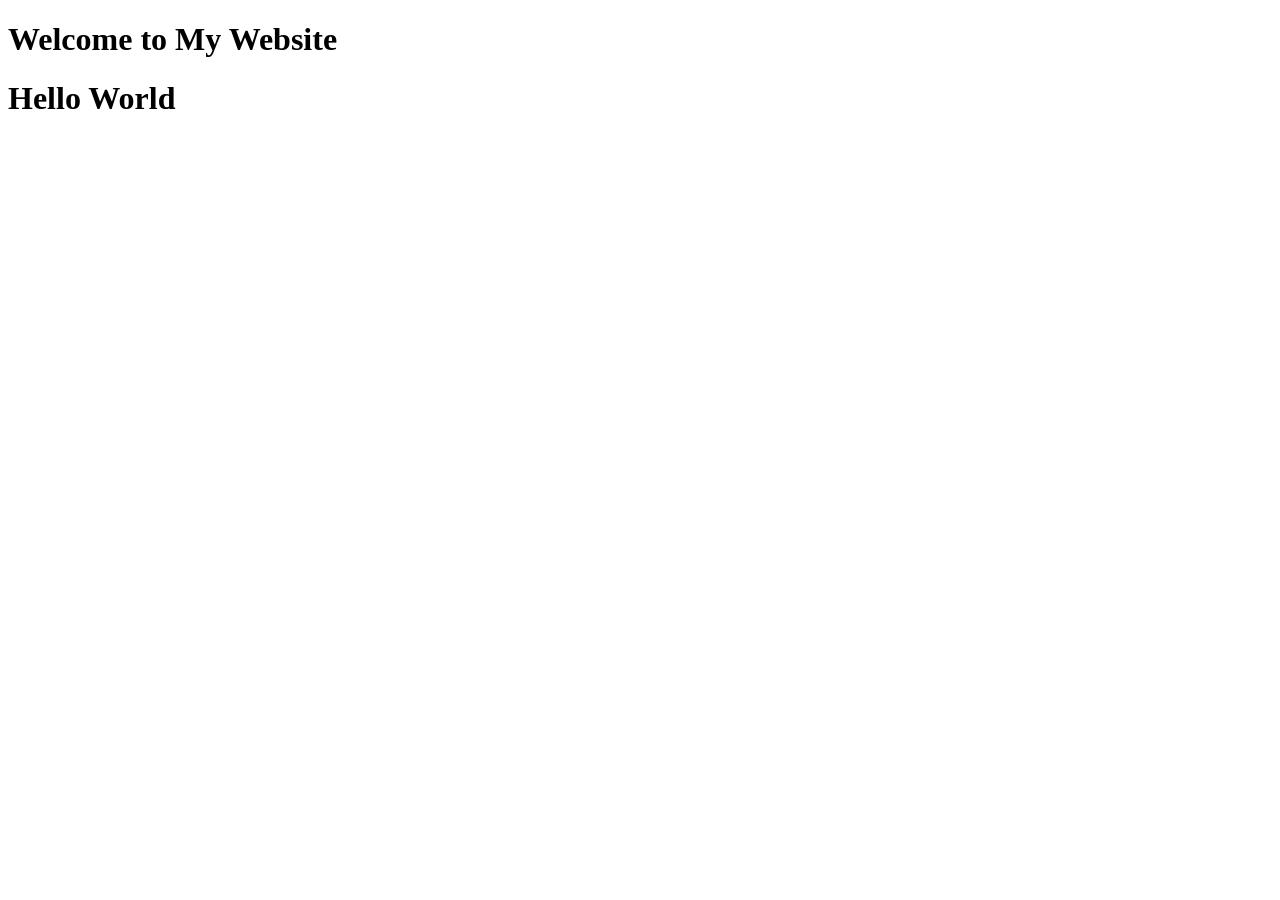
<file: index.html>
<!DOCTYPE html>
<html lang="en">
<head>
    <meta charset="UTF-8">
    <meta name="viewport" content="width=device-width, initial-scale=1.0">
    <title>Document</title>
</head>
<body>
    <h1>Welcome to My Website</h1>
   <h1>Hello World</h1>
</body>
</html>
</file>
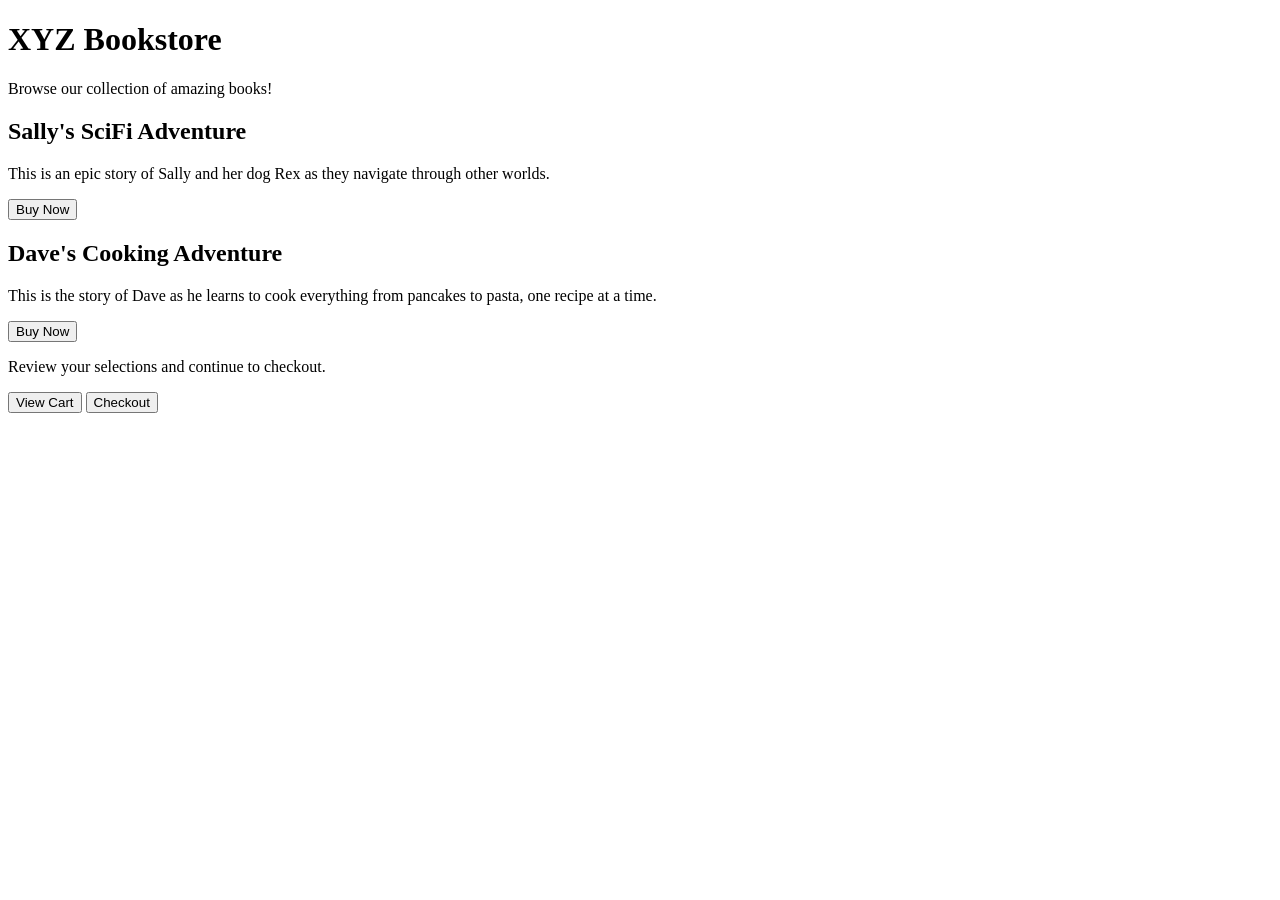
<file: Bookstore Page.html>
<!DOCTYPE html>
<html lang="en">
<head>
  <meta charset="UTF-8" />
  <title>XYZ Bookstore Page</title>
</head>

<body>
  <h1>XYZ Bookstore</h1>
  <p>Browse our collection of amazing books!</p>
  
  <div class="card-container">
    <div class="card" id="sally-adventure-book">
      <h2>Sally's SciFi Adventure</h2>
      <p>This is an epic story of Sally and her dog Rex as they navigate through other worlds.</p>
      <button class="btn">Buy Now</button>
    </div>
    
    <div class="card" id="dave-cooking-book">
      <h2>Dave's Cooking Adventure</h2>
      <p>This is the story of Dave as he learns to cook everything from pancakes to pasta, one recipe at a time.</p>
      <button class="btn">Buy Now</button>
    </div>
  </div>
  
  <p>Review your selections and continue to checkout.</p>
  
  <div class="btn-container">
<button Class="btn" Id="view-cart-btn">View Cart</button>
<button Class="btn" Id="checkout-btn">Checkout</button>
   
  </div>
</body>

</html>
</file>
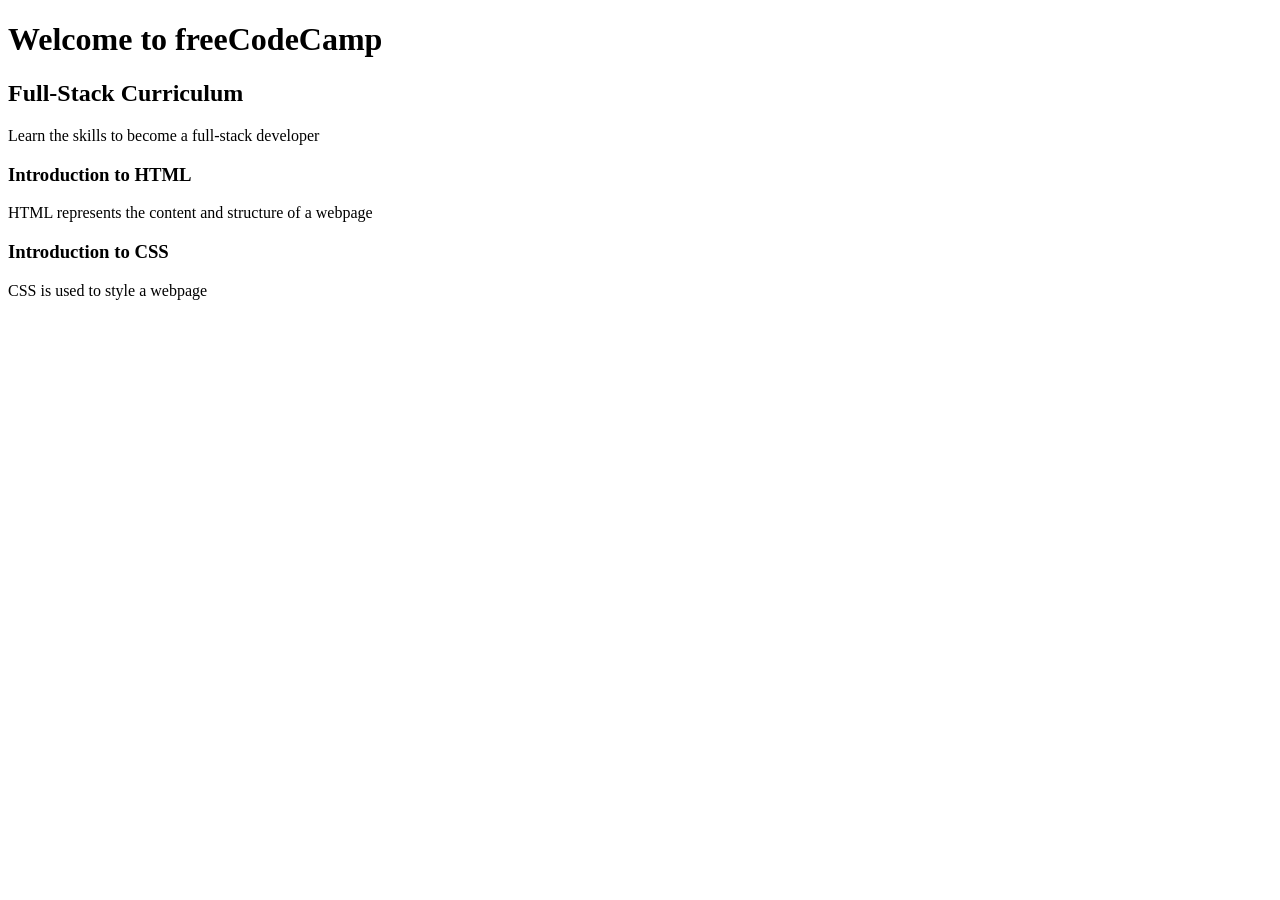
<file: Curriculum outline.html>
<!DOCTYPE html>
<html lang="en">
<head>
    <meta charset="UTF-8">
    <meta name="viewport" content="width=device-width, initial-scale=1.0">
    <title>Document</title>
</head>
<body>
    <h1>Welcome to freeCodeCamp</h1>
<h2>Full-Stack Curriculum</h2>
<p>Learn the skills to become a full-stack developer</p>

<h3>Introduction to HTML</h3>
<p>HTML represents the content and structure of a webpage</p>

<h3>Introduction to CSS</h3>
<p>CSS is used to style a webpage</p>


</body>
</html>
</file>
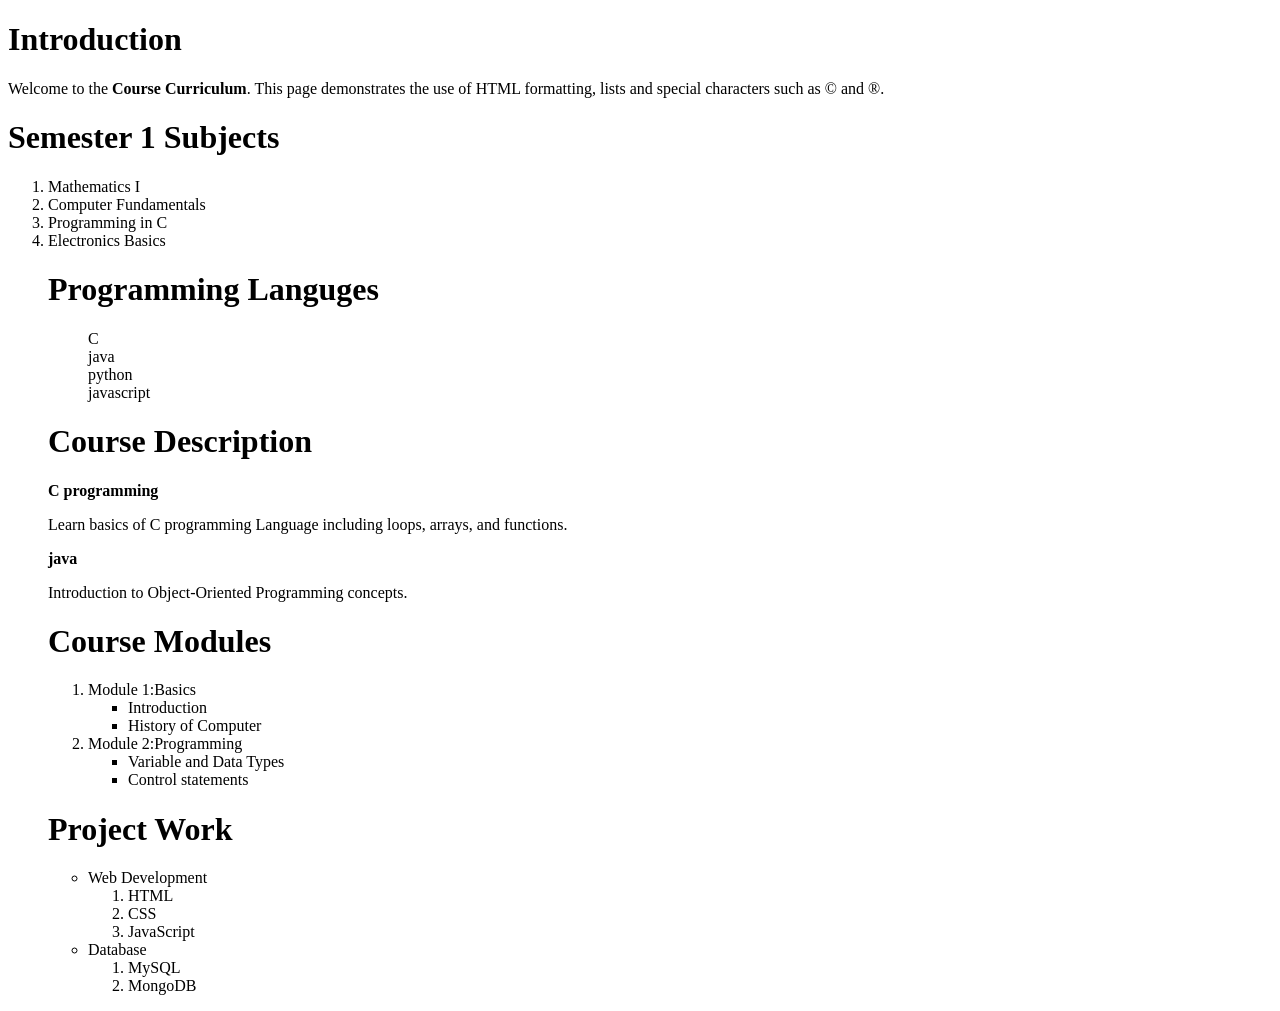
<file: exp1.html>
<!DOCTYPE html>
<html lang="en">
<head>
    <meta charset="UTF-8">
    <meta name="viewport" content="width=device-width, initial-scale=1.0">
    <title>Experiment 1</title>
</head>
<body>
        <h1>Introduction </h1>
        <p>Welcome to the <b>Course Curriculum</b>. This page demonstrates the use of HTML formatting, lists and special characters such as &copy; and &reg;.</p>

    <h1>Semester 1 Subjects </h1>    
    <ol> 
        <li> Mathematics I</li>
        <li> Computer Fundamentals</li>
        <li> Programming in C</li>
        <li> Electronics Basics</li>

    <h1>Programming Languges</h1>
        <ul>C</ul> 
        <ul>java</ul>
        <ul>python</ul>
        <ul>javascript</ul>

     <h1>Course Description</h1> 

     <b>C programming</b>
         <dl>Learn basics of C programming Language including loops, arrays, and functions.</dl>

         <b>java</b>
            <dl>Introduction to Object-Oriented Programming concepts.</dl>

    <h1>Course Modules</h1>

        <ol>
            <li>Module 1:Basics</li>
            <ul>
                <li>Introduction</li>
                <li>History of Computer</li> 
            </ul>
            <li>Module 2:Programming</li>
            <ul>
                <li>Variable and Data Types</li>
                <li>Control statements</li>
            </ul>
        </ol>


        <h1>Project Work</h1>

        <ul>
            <li> Web Development</li>
            <ol>
                <li>HTML</li>
                <li>CSS</li>
                <li>JavaScript</li>
            </ol>
        </ul>
        <ul>
            <li>Database</li>
            <ol>
                <li>MySQL</li>
                <li>MongoDB</li>
            </ol>
        </ul>

    </ol>
    </body>
</html>
</file>
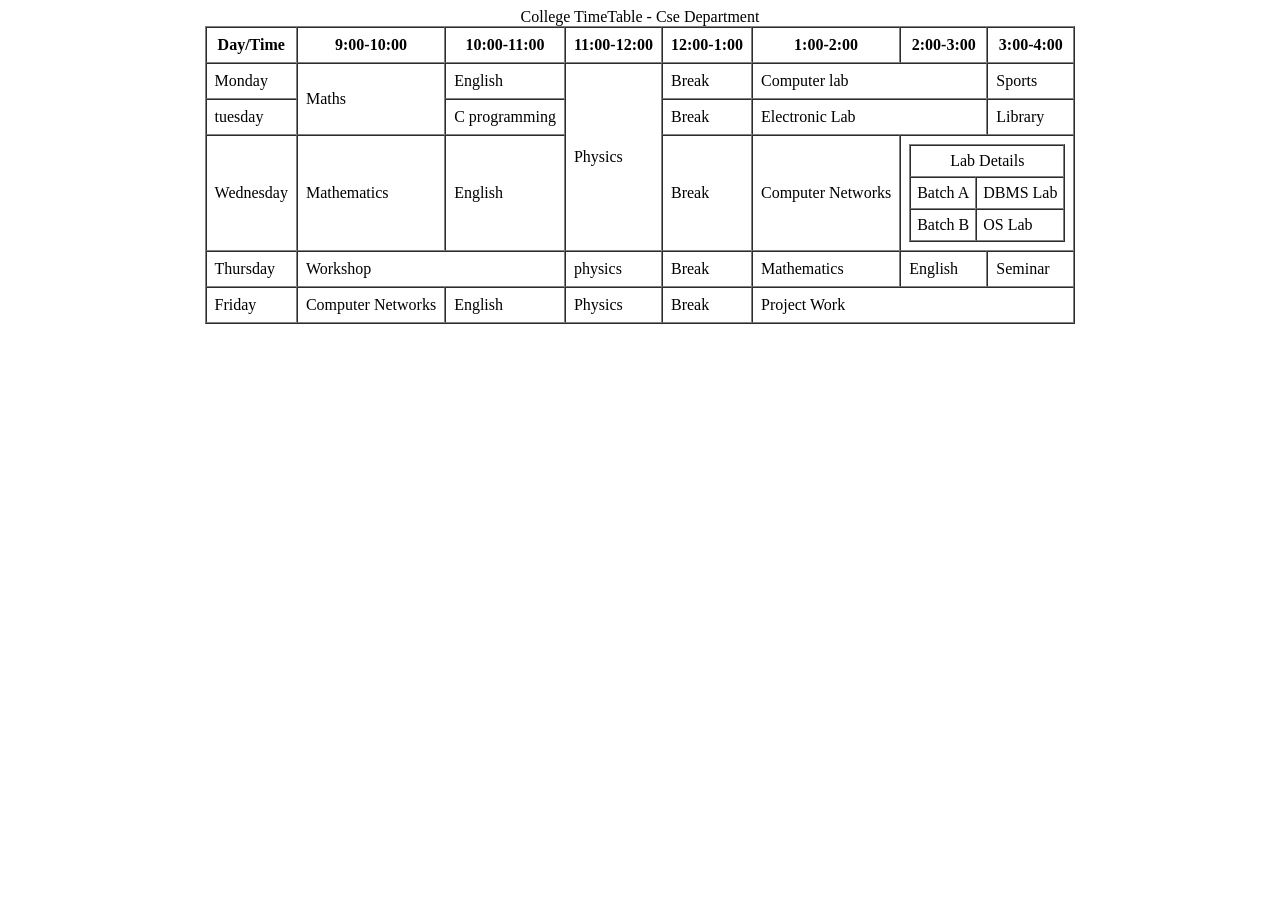
<file: exp3.html>
<!DOCTYPE html>
<html lang="en">
<head>
    <meta charset="UTF-8">
    <meta name="viewport" content="width=device-width, initial-scale=1.0">
    <title>Time Table</title>
</head>
<body>
   <table border="1" align="center" cellpadding="8" cellspacing="0">
    <caption>College TimeTable - Cse Department</caption>
    <tr>
        <th>Day/Time</th>
        <th>9:00-10:00</th>
        <th>10:00-11:00</th>
        <th>11:00-12:00</th>
        <th>12:00-1:00</th> 
        <th>1:00-2:00</th>
        <th>2:00-3:00</th>
        <th>3:00-4:00</th>


    </tr>
    <tr>
        <td>Monday</td>
        <td rowspan="2">Maths</td>
        <td>English</td>
        <td rowspan="3">Physics</td>
        <td>Break</td>
        <td colspan="2">Computer lab</td>
        <td>Sports</td>
        
    </tr>
    <tr>
        <td>tuesday</td>
        <td>C programming</td>
        <td>Break</td>
        <td colspan="2">Electronic Lab</td>
        <td>Library</td>
     </tr>
     <tr>
        <td>Wednesday</td>
        <td>Mathematics</td>
        <td>English</td>
        <td>Break</td>
        <td>Computer Networks</td>
        <td   colspan="2" align="center" valign="middle">
            <table class="nested-table" border="1" cellpadding="6" cellspacing="0">
                <tr>
                    
                    <td align="center" colspan="2">Lab Details</td>
                </tr>
                <tr>
                    <td>Batch A</td>
                    <td>DBMS Lab</td>
                </tr>
                <tr>
                    <td>Batch B</td>
                    <td>OS Lab</td>
                </tr>
            </table>
        </td>
     </tr>
      <tr>
     <td>Thursday</td>
     <td colspan="2">Workshop</td>
     <td>physics</td>
     <td>Break</td>
     <td>Mathematics</td>
     <td>English</td>
     <td>Seminar</td>

   </tr>
   <tr>
    <td>Friday</td>
    <td>Computer Networks</td>
    <td>English</td>
    <td>Physics</td>

    <td>Break</td>
    <td colspan="3">Project Work</td>
   </tr>
   </table>
  
</body>
</html>
</file>
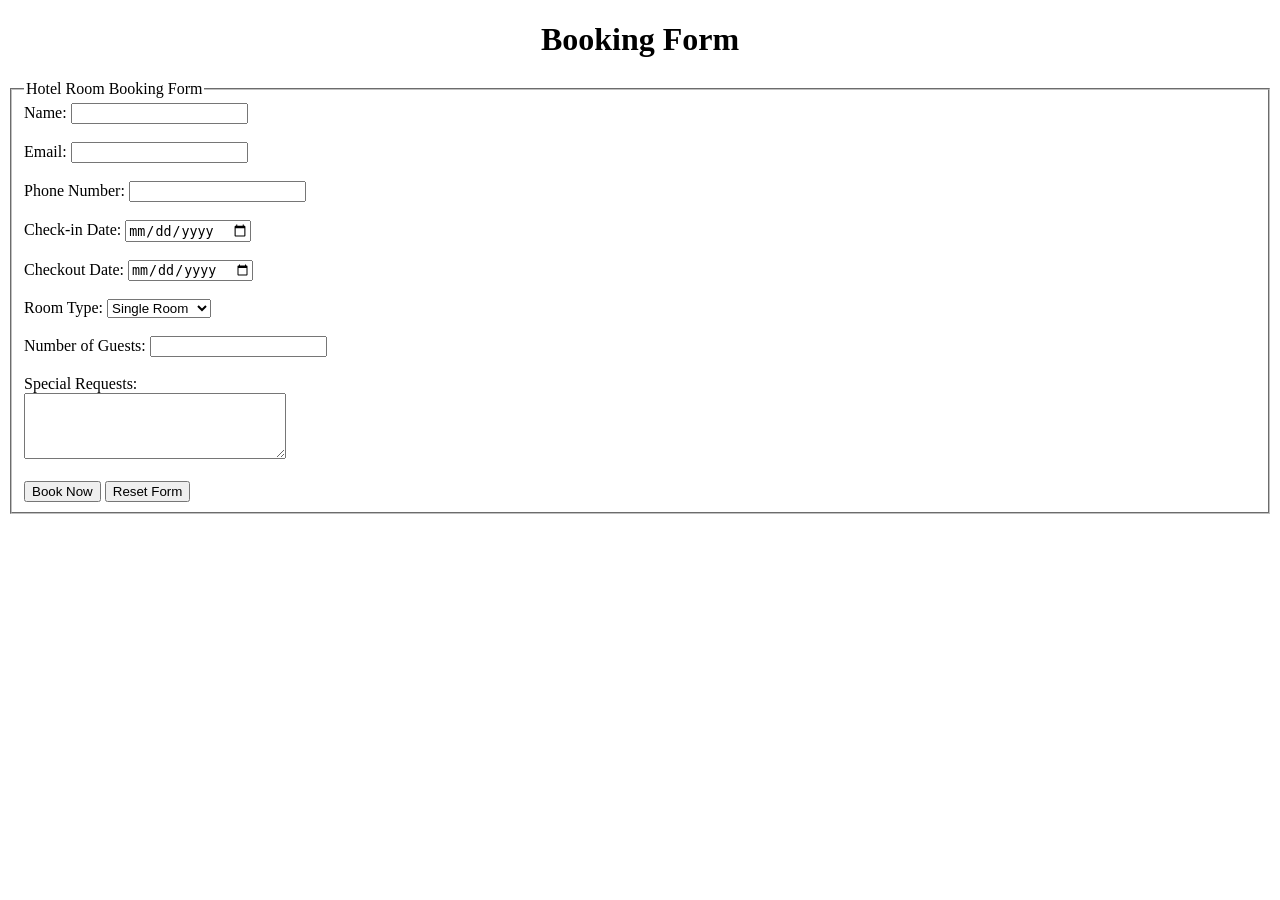
<file: exp4.html>
<!DOCTYPE html>
<html lang="en">

<head>
    <meta charset="UTF-8">
    <meta name="viewport" content="width=device-width, initial-scale=1.0">
    <title>Booking Form</title>
</head>

<body>
    <h1 align="center">Booking Form</h1>
    <form action="#" method="post">
        <fieldset>
            <legend>Hotel Room Booking Form</legend>
            <label for="name">Name:</label>
            <input type="text" id="name" name="name" required><br><br>

            <label for="email">Email:</label>
            <input type="email" id="email" name="email" required><br><br>

            <label for="phone">Phone Number:</label>
            <input type="tel" id="phone" name="phone" required><br><br>

            <label for="date">Check-in Date:</label>
            <input type="date" id="date" name="checkindate" required><br><br>

            <label for="date">Checkout Date:</label>
            <input type="date" id="date" name="checkoutdate" required><br><br>

            <label for="room">Room Type:</label>
            <select id="room" name="room">
                <option>Single Room</option>
                <option>Double Room</option>
                <option>Deluxe Room</option>
                <option>Family Room</option>
            </select>
            <br><br>

            <label for="guests">Number of Guests:</label>
            <input type="number" id="guests" name="guests" min="1" required><br><br>

            <label for="requests">Special Requests:</label>
            <br>
            <textarea id="requests" name="requests" rows="4" cols="30"></textarea>
            <br><br>

            <input type="submit" value="Book Now">
            <input type="reset" value="Reset Form">
        </fieldset>
    </form>
</body>

</html>
</file>
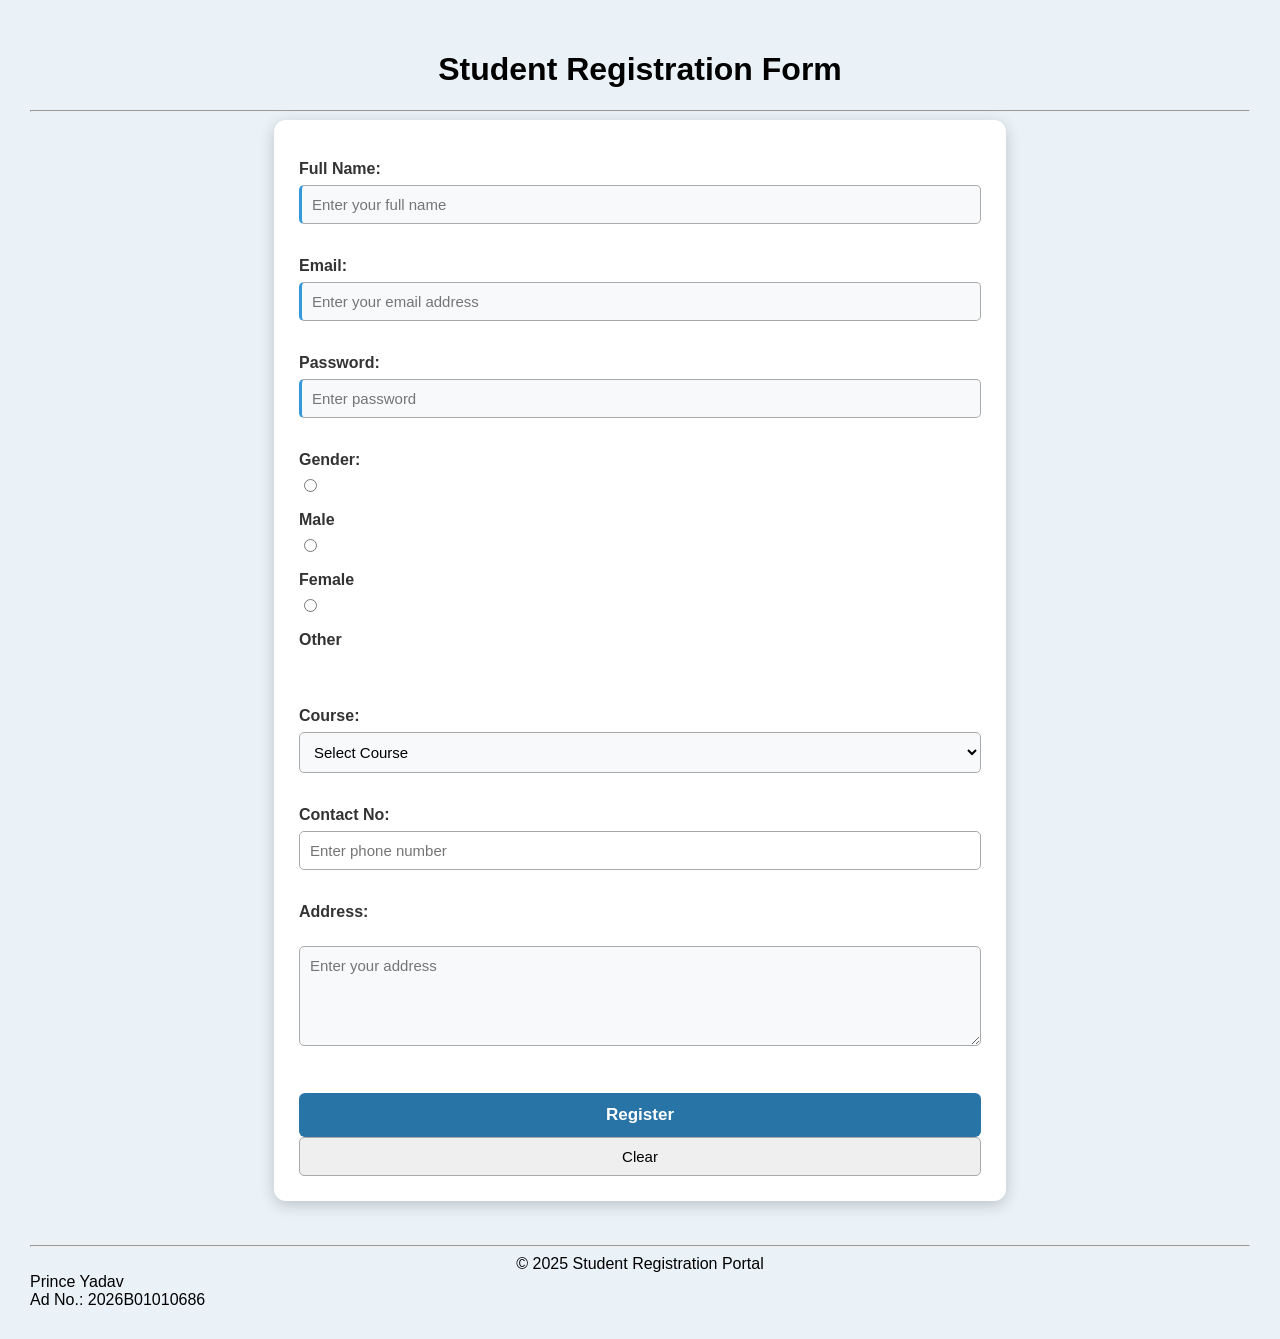
<file: exp5.html>
<!DOCTYPE html>
<html lang="en">

<head>
    <meta charset="UTF-8">
    <meta name="viewport" content="width=device-width, initial-scale=1.0">
    <title>Student Registration Form</title>
    <link rel="stylesheet" href="style.css">
    
</head>
<h1 align="center">Student Registration Form</h1>
<hr>

<form>

    <label for="name">Full Name:</label>
    <input type="text" id="name" name="name" placeholder="Enter your full name" required>
    <br><br>

    <label for="email">Email:</label>
    <input type="email" id="email" name="email" placeholder="Enter your email address" required>
    <br><br>

    <label for="password">Password:</label>
    <input type="password" id="password" name="password" placeholder="Enter password" required>
    <br><br>

    <label>Gender:</label>
    <input type="radio" id="male" name="gender" value="Male">
    <label for="male">Male</label>

    <input type="radio" id="female" name="gender" value="Female">
    <label for="female">Female</label>

    <input type="radio" id="other" name="gender" value="Other">
    <label for="other">Other</label>
    <br><br>

    <label for="course">Course:</label>
    <select id="course" name="course">
        <option value="">Select Course</option>
        <option value="bca">BCA</option>
        <option value="btech">B.Tech</option>
        <option value="bba">BBA</option>
        <option value="mca">MCA</option>
    </select>
    <br><br>

    <label for="contact">Contact No:</label>
    <input type="tel" id="contact" name="contact" placeholder="Enter phone number">
    <br><br>

    <label for="address">Address:</label>
    <br>
    <textarea id="address" name="address" rows="4" cols="35" placeholder="Enter your address"></textarea>
    <br><br>

    <input type="submit" value="Register">
    <input type="reset" value="Clear">

</form>
<br><br>
<hr>
<footer align="center">
    &copy; 2025 Student Registration Portal
</footer>
<footer>
    Prince Yadav <br> Ad No.: 2026B01010686
</footer>
</body>
</html>
</file>
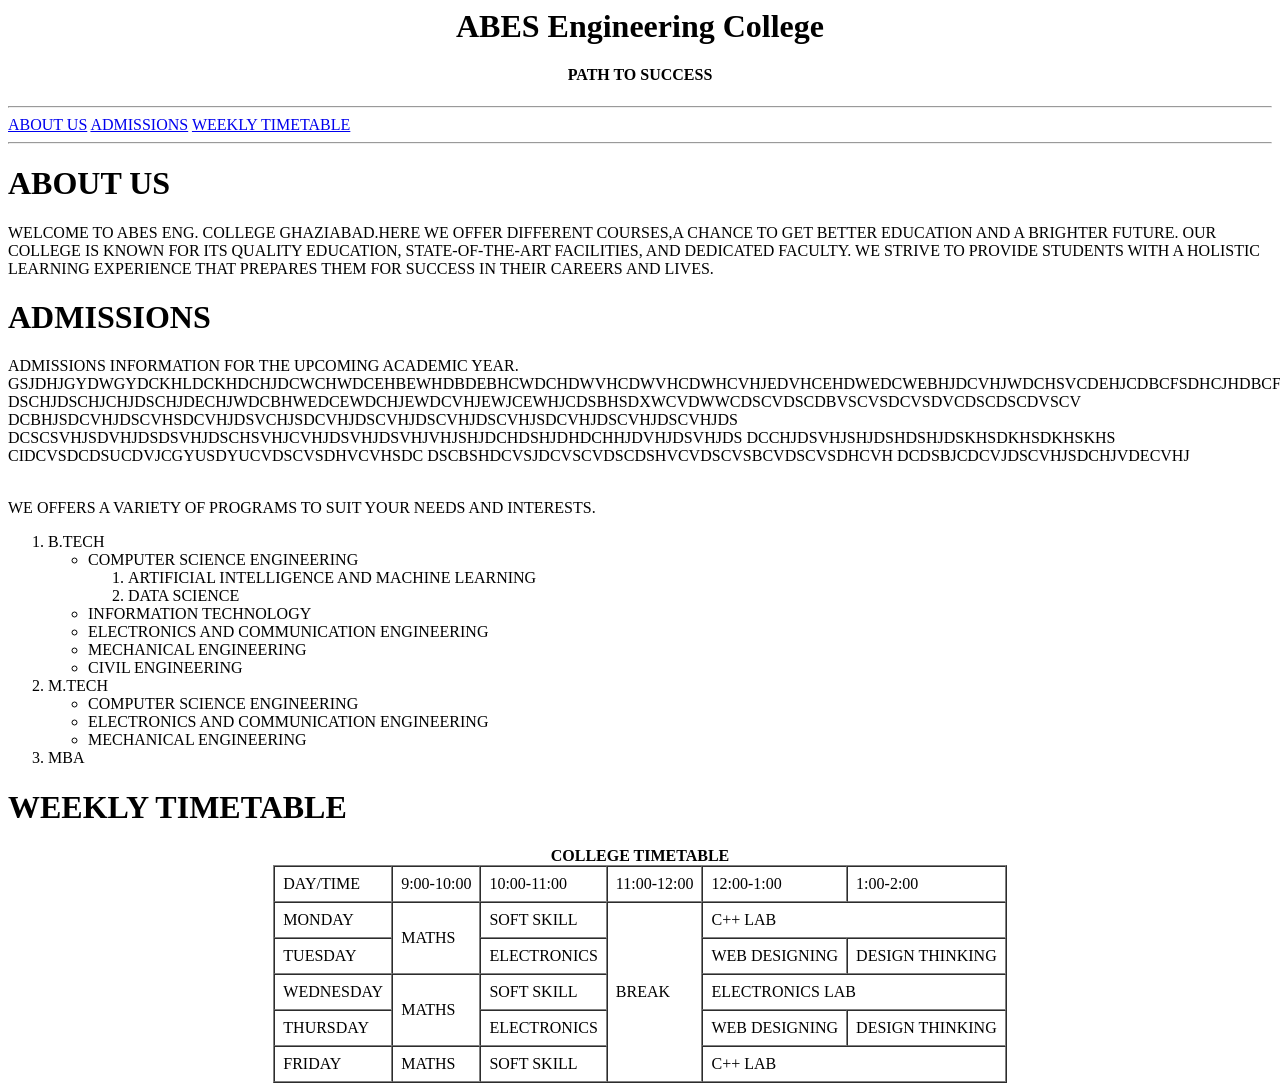
<file: pratice.html>
<html>
    <head>
        <title>ABES engineering college</title>
    </head>
    <body>
        <h1 align="center"> ABES Engineering College</h1>
        <H4 align="center">PATH TO SUCCESS</H4>
        <hr>
        <a href="#about">ABOUT US</a>
        <a href="#admissions">ADMISSIONS</a>
        <a href="#timetable">WEEKLY TIMETABLE</a>
    
        <hr>
      <h1 id="about">ABOUT US</h1>
      <P>WELCOME TO ABES ENG. COLLEGE GHAZIABAD.HERE WE OFFER DIFFERENT COURSES,A CHANCE TO GET BETTER EDUCATION AND A BRIGHTER FUTURE. OUR COLLEGE IS KNOWN FOR ITS QUALITY EDUCATION, STATE-OF-THE-ART FACILITIES, AND DEDICATED FACULTY. WE STRIVE TO PROVIDE STUDENTS WITH A HOLISTIC LEARNING EXPERIENCE THAT PREPARES THEM FOR SUCCESS IN THEIR CAREERS AND LIVES.</P>
      <H1 id="admissions">ADMISSIONS</H1>
      <P>ADMISSIONS INFORMATION FOR THE UPCOMING ACADEMIC YEAR.
        GSJDHJGYDWGYDCKHLDCKHDCHJDCWCHWDCEHBEWHDBDEBHCWDCHDWVHCDWVHCDWHCVHJEDVHCEHDWEDCWEBHJDCVHJWDCHSVCDEHJCDBCFSDHCJHDBCFDBSCHJDBCSW
        DSCHJDSCHJCHJDSCHJDECHJWDCBHWEDCEWDCHJEWDCVHJEWJCEWHJCDSBHSDXWCVDWWCDSCVDSCDBVSCVSDCVSDVCDSCDSCDVSCV
        DCBHJSDCVHJDSCVHSDCVHJDSVCHJSDCVHJDSCVHJDSCVHJDSCVHJSDCVHJDSCVHJDSCVHJDS
        DCSCSVHJSDVHJDSDSVHJDSCHSVHJCVHJDSVHJDSVHJVHJSHJDCHDSHJDHDCHHJDVHJDSVHJDS
        DCCHJDSVHJSHJDSHDSHJDSKHSDKHSDKHSKHS
        CIDCVSDCDSUCDVJCGYUSDYUCVDSCVSDHVCVHSDC
        DSCBSHDCVSJDCVSCVDSCDSHVCVDSCVSBCVDSCVSDHCVH
        DCDSBJCDCVJDSCVHJSDCHJVDECVHJ<BR><BR>
      </P>
      <P>WE OFFERS A VARIETY OF PROGRAMS TO SUIT YOUR NEEDS AND INTERESTS.</P>
      <OL>
        <LI>B.TECH</LI>
        <UL>
            <LI>COMPUTER SCIENCE ENGINEERING</LI>
            <OL>
                <LI>ARTIFICIAL INTELLIGENCE AND MACHINE LEARNING</LI>
                <LI>DATA SCIENCE</LI>
            </OL>
            <LI>INFORMATION TECHNOLOGY</LI>
            <LI>ELECTRONICS AND COMMUNICATION ENGINEERING</LI>
            <LI>MECHANICAL ENGINEERING</LI>
            <LI>CIVIL ENGINEERING</LI>
        </UL>
        <LI>M.TECH</LI>
        <UL>
            <LI>COMPUTER SCIENCE ENGINEERING</LI>
            <LI>ELECTRONICS AND COMMUNICATION ENGINEERING</LI>
            <LI>MECHANICAL ENGINEERING</LI>

            </UL>
            <LI>MBA</LI>

      </OL>
<H1 id="timetable">WEEKLY TIMETABLE</H1>
<TABLE BORDER="1" ALIGN="CENTER" CELLPADDING="8" CELLSPACING="0">
    <CAPTION><B>COLLEGE TIMETABLE</B> </CAPTION>
    <TR>
        <TD>DAY/TIME</TD>
        <TD>9:00-10:00</TD>
        <TD>10:00-11:00</TD>        
        <TD>11:00-12:00</TD>
        <TD>12:00-1:00</TD>
        <TD>1:00-2:00</TD>
    </TR>
    <TR>
        <TD>MONDAY </TD>
        <TD rowspan="2">MATHS</TD>
        <TD>SOFT SKILL</TD>   
        <TD rowspan="5">BREAK</TD>
        <TD colspan="2">C++ LAB</TD>
    </TR>
    <TR>
        <TD>TUESDAY </TD>
        <TD>ELECTRONICS</TD>
        <TD >WEB DESIGNING</TD>
        <TD>DESIGN THINKING</TD>
    </TR>
    <TR>
        <TD>WEDNESDAY </TD>
        <TD rowspan="2">MATHS</TD>
        <TD>SOFT SKILL</TD>
        <TD colspan="2">ELECTRONICS LAB</TD>
    </TR>
    <TR>
        <TD>THURSDAY </TD>
        <TD>ELECTRONICS</TD>
        <TD >WEB DESIGNING</TD>
        <TD>DESIGN THINKING</TD>
    </TR>
    <TR>
        <TD>FRIDAY </TD>
        <TD rowspan="2">MATHS</TD>
        <TD>SOFT SKILL</TD>
        <TD colspan="2">C++ LAB</TD>        
    </TR>


    </body>
</html>
</file>
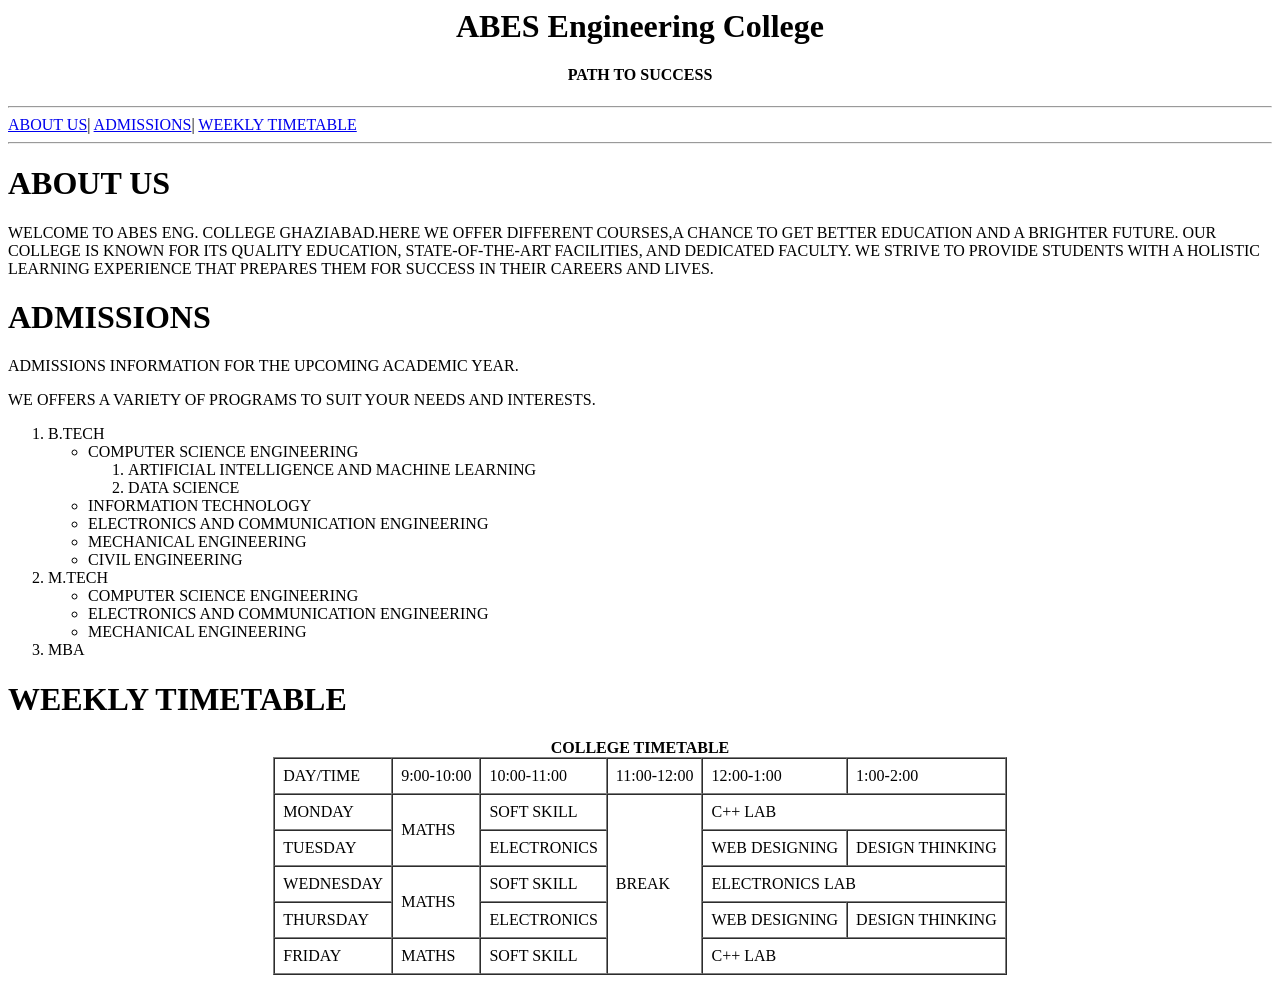
<file: web designing workshop.html>
<html>
    <head>
        <title>ABES engineering college</title>
    </head>
    <body>
        <h1 align="center"> ABES Engineering College</h1>
        <H4 align="center">PATH TO SUCCESS</H4>
        <hr>
        <a href="https://www.abes.ac.in/" target="_blank">ABOUT US</a>|
        <A HREF="https://www.abes.ac.in/admissions/" target="_blank">ADMISSIONS</A>|
        <A href="https://www.abes.ac.in/weekly tt/" target="_blank">WEEKLY TIMETABLE</A>
    
        <hr>
      <h1>ABOUT US</h1>
      <P>WELCOME TO ABES ENG. COLLEGE GHAZIABAD.HERE WE OFFER DIFFERENT COURSES,A CHANCE TO GET BETTER EDUCATION AND A BRIGHTER FUTURE. OUR COLLEGE IS KNOWN FOR ITS QUALITY EDUCATION, STATE-OF-THE-ART FACILITIES, AND DEDICATED FACULTY. WE STRIVE TO PROVIDE STUDENTS WITH A HOLISTIC LEARNING EXPERIENCE THAT PREPARES THEM FOR SUCCESS IN THEIR CAREERS AND LIVES.</P>
      <H1>ADMISSIONS</H1>
      <P>ADMISSIONS INFORMATION FOR THE UPCOMING ACADEMIC YEAR.</P>
      <P>WE OFFERS A VARIETY OF PROGRAMS TO SUIT YOUR NEEDS AND INTERESTS.</P>
      <OL>
        <LI>B.TECH</LI>
        <UL>
            <LI>COMPUTER SCIENCE ENGINEERING</LI>
            <OL>
                <LI>ARTIFICIAL INTELLIGENCE AND MACHINE LEARNING</LI>
                <LI>DATA SCIENCE</LI>
            </OL>
            <LI>INFORMATION TECHNOLOGY</LI>
            <LI>ELECTRONICS AND COMMUNICATION ENGINEERING</LI>
            <LI>MECHANICAL ENGINEERING</LI>
            <LI>CIVIL ENGINEERING</LI>
        </UL>
        <LI>M.TECH</LI>
        <UL>
            <LI>COMPUTER SCIENCE ENGINEERING</LI>
            <LI>ELECTRONICS AND COMMUNICATION ENGINEERING</LI>
            <LI>MECHANICAL ENGINEERING</LI>

            </UL>
            <LI>MBA</LI>

      </OL>
<H1>WEEKLY TIMETABLE</H1>
<TABLE BORDER="1" ALIGN="CENTER" CELLPADDING="8" CELLSPACING="0">
    <CAPTION><B>COLLEGE TIMETABLE</B> </CAPTION>
    <TR>
        <TD>DAY/TIME</TD>
        <TD>9:00-10:00</TD>
        <TD>10:00-11:00</TD>        
        <TD>11:00-12:00</TD>
        <TD>12:00-1:00</TD>
        <TD>1:00-2:00</TD>
    </TR>
    <TR>
        <TD>MONDAY </TD>
        <TD rowspan="2">MATHS</TD>
        <TD>SOFT SKILL</TD>   
        <TD rowspan="5">BREAK</TD>
        <TD colspan="2">C++ LAB</TD>
    </TR>
    <TR>
        <TD>TUESDAY </TD>
        <TD>ELECTRONICS</TD>
        <TD >WEB DESIGNING</TD>
        <TD>DESIGN THINKING</TD>
    </TR>
    <TR>
        <TD>WEDNESDAY </TD>
        <TD rowspan="2">MATHS</TD>
        <TD>SOFT SKILL</TD>
        <TD colspan="2">ELECTRONICS LAB</TD>
    </TR>
    <TR>
        <TD>THURSDAY </TD>
        <TD>ELECTRONICS</TD>
        <TD >WEB DESIGNING</TD>
        <TD>DESIGN THINKING</TD>
    </TR>
    <TR>
        <TD>FRIDAY </TD>
        <TD rowspan="2">MATHS</TD>
        <TD>SOFT SKILL</TD>
        <TD colspan="2">C++ LAB</TD>        
    </TR>


    </body>
</html>
</file>
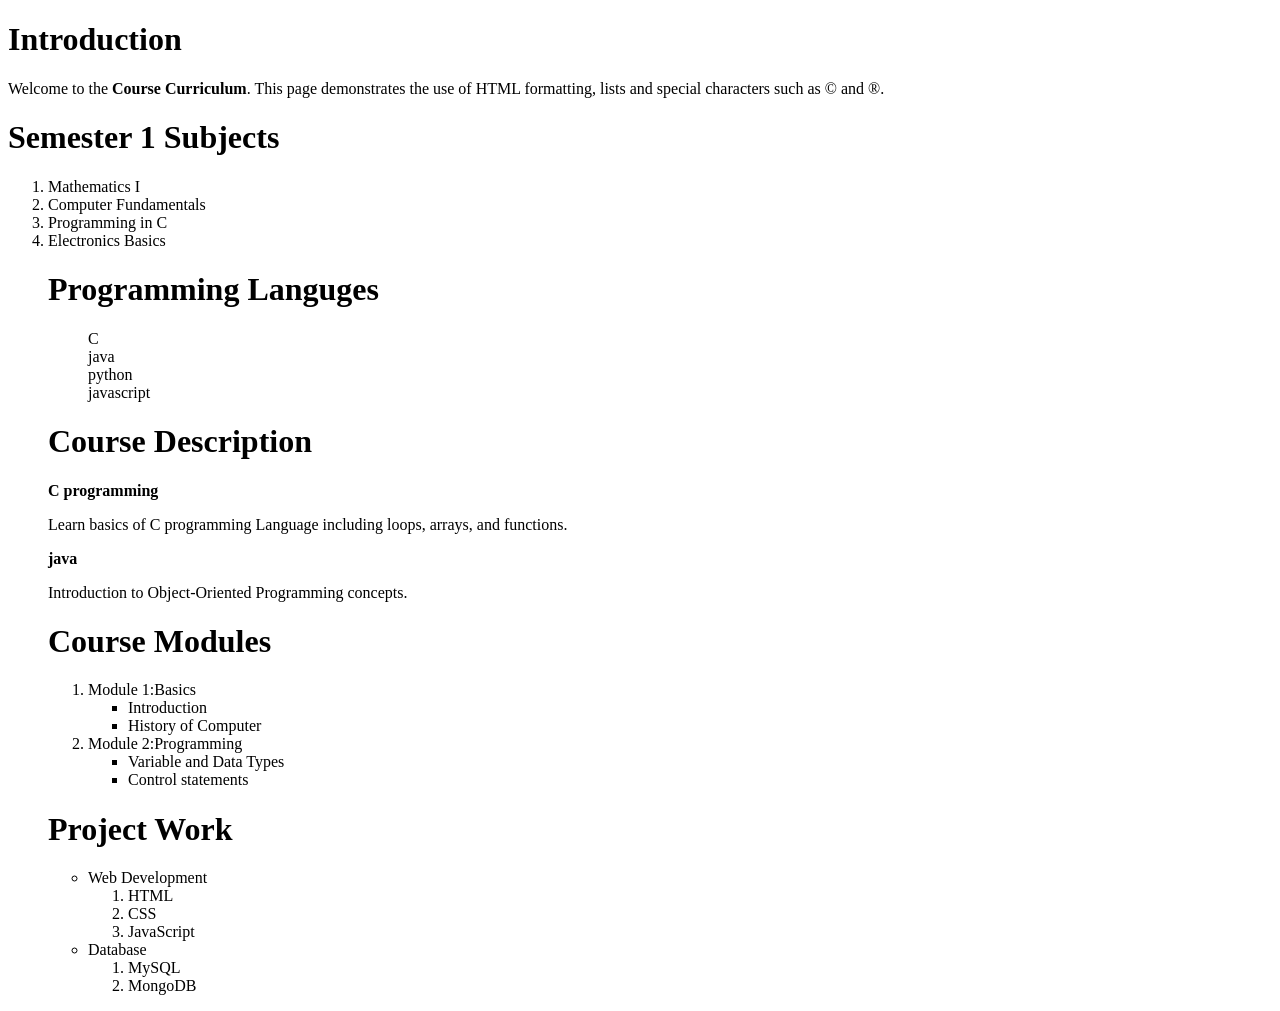
<file: exp/experiment 1.html>
<!DOCTYPE html>
<html lang="en">
<head>
    <meta charset="UTF-8">
    <meta name="viewport" content="width=device-width, initial-scale=1.0">
    <title>Experiment 1</title>
</head>
<body>
        <h1>Introduction </h1>
        <p>Welcome to the <b>Course Curriculum</b>. This page demonstrates the use of HTML formatting, lists and special characters such as &copy; and &reg;.</p>

    <h1>Semester 1 Subjects </h1>    
    <ol> 
        <li> Mathematics I</li>
        <li> Computer Fundamentals</li>
        <li> Programming in C</li>
        <li> Electronics Basics</li>

    <h1>Programming Languges</h1>
        <ul>C</ul> 
        <ul>java</ul>
        <ul>python</ul>
        <ul>javascript</ul>

     <h1>Course Description</h1> 

     <b>C programming</b>
         <dl>Learn basics of C programming Language including loops, arrays, and functions.</dl>

         <b>java</b>
            <dl>Introduction to Object-Oriented Programming concepts.</dl>

    <h1>Course Modules</h1>

        <ol>
            <li>Module 1:Basics</li>
            <ul>
                <li>Introduction</li>
                <li>History of Computer</li> 
            </ul>
            <li>Module 2:Programming</li>
            <ul>
                <li>Variable and Data Types</li>
                <li>Control statements</li>
            </ul>
        </ol>


        <h1>Project Work</h1>

        <ul>
            <li> Web Development</li>
            <ol>
                <li>HTML</li>
                <li>CSS</li>
                <li>JavaScript</li>
            </ol>
        </ul>
        <ul>
            <li>Database</li>
            <ol>
                <li>MySQL</li>
                <li>MongoDB</li>
            </ol>
        </ul>

    </ol>
    </body>
</html>
</file>
<file: style.css>
/* 1. Universal Selector */
* {
    box-sizing: border-box;
    font-family: Arial, sans-serif;
}

/* 2. HTML Tag */
html {
    scroll-behavior: smooth;
}

/* 3. Body Tag */
body {
    background-color: #eaf2f8;
    margin: 0;
    padding: 30px;
}

/* 4. Form Tag */
form {
    background-color: white;
    width: 60%;
    margin: auto;
    padding: 25px;
    border-radius: 12px;
    box-shadow: 0px 4px 15px rgba(0,0,0,0.2);
}

/* 5. Fieldset Tag */
fieldset {
    border: 2px solid #3498db;
    border-radius: 10px;
    padding: 25px;
}

/* 6. Legend Tag */
legend {
    color: #2471a3;
    font-size: 22px;
    font-weight: bold;
    padding: 8px;
}

/* 7. Label Tag */
label {
    display: block;
    margin-top: 15px;
    margin-bottom: 7px;
    font-weight: bold;
    color: #333;
}

/* 8. Input Tag */
input {
    width: 100%;
    padding: 10px;
    border: 1px solid #aaa;
    border-radius: 5px;
    font-size: 15px;
}

/* 9. Text, Email, Password, Date Inputs */
input[type="text"],
input[type="email"],
input[type="password"],
input[type="date"] {
    background-color: #f8f9fa;
}

/* 10. Input Focus */
input:focus,
textarea:focus,
select:focus {
    outline: none;
    border: 2px solid #3498db;
}

/* 11. Select Tag */
select {
    width: 100%;
    padding: 10px;
    border: 1px solid #aaa;
    border-radius: 5px;
    background-color: #f8f9fa;
    font-size: 15px;
}

/* 12. Option Tag */
option {
    background-color: white;
    color: black;
    padding: 10px;
}

/* 13. Gender Group Div */
.gender-group {
    display: flex;
    align-items: center;
    gap: 12px;
    margin-top: 10px;
}

/* 14. Radio Button */
input[type="radio"] {
    width: auto;
    accent-color: #3498db;
}

/* 15. Gender Labels */
.gender-group label {
    display: inline;
    margin: 0;
    font-weight: normal;
}

/* 16. Textarea Tag */
textarea {
    width: 100%;
    height: 100px;
    padding: 10px;
    border: 1px solid #aaa;
    border-radius: 5px;
    background-color: #f8f9fa;
    font-size: 15px;
    resize: vertical;
}

/* 17. File Upload Input */
input[type="file"] {
    background-color: #f8f9fa;
    padding: 8px;
    cursor: pointer;
}

/* 18. Submit Button */
input[type="submit"] {
    background-color: #2874a6;
    color: white;
    font-size: 17px;
    font-weight: bold;
    border: none;
    border-radius: 6px;
    padding: 12px;
    margin-top: 25px;
    cursor: pointer;
}

/* 19. Submit Button Hover */
input[type="submit"]:hover {
    background-color: #154360;
}

/* 20. Required Fields */
input:required {
    border-left: 3px solid #3498db;
}

/* 21. Responsive Design */
@media screen and (max-width: 768px) {
    form {
        width: 100%;
    }

    body {
        padding: 10px;
    }

    fieldset {
        padding: 15px;
    }
}
</file>
